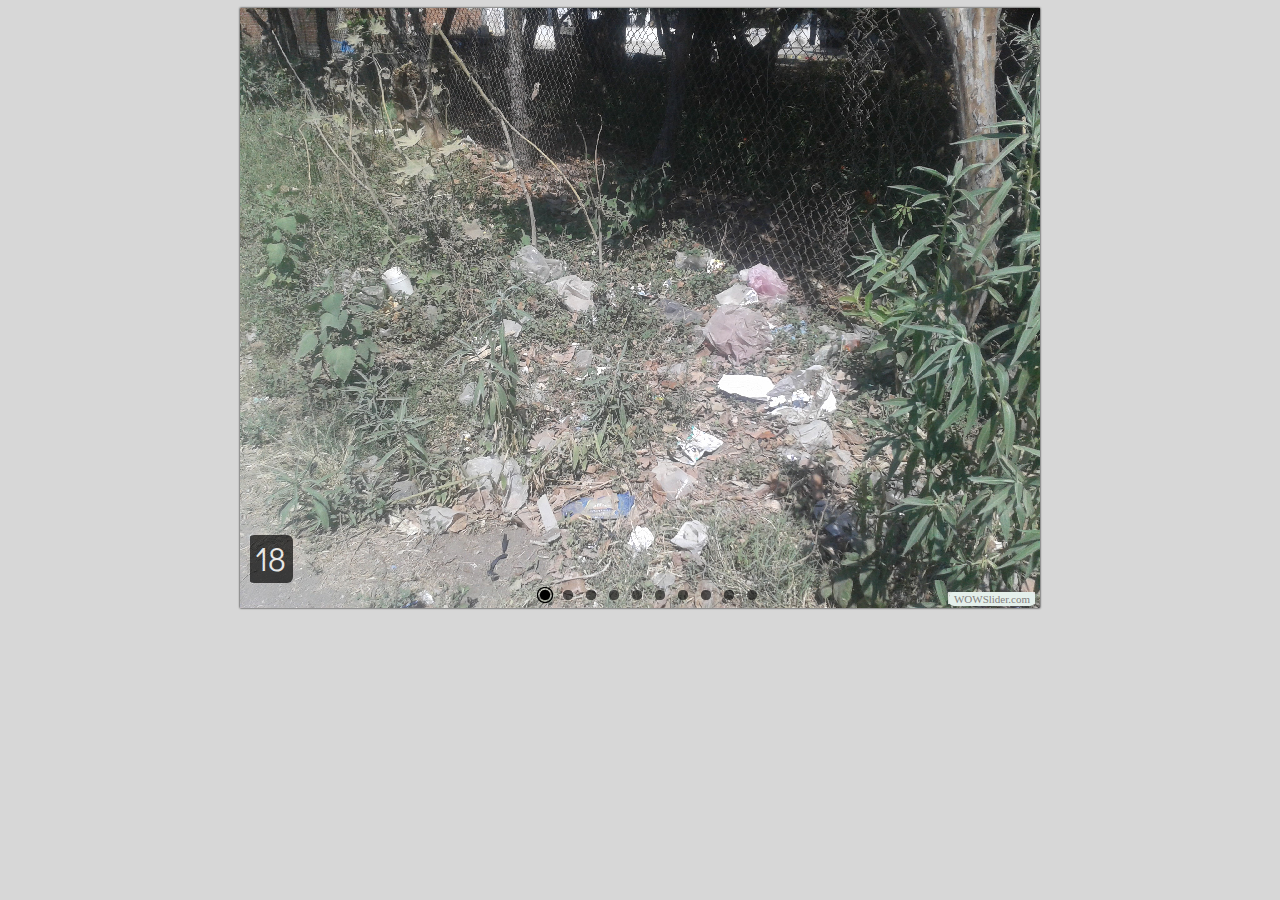
<file: visor/indexwow.html>
<!DOCTYPE html PUBLIC "-//W3C//DTD XHTML 1.0 Strict//EN"
	"http://www.w3.org/TR/xhtml1/DTD/xhtml1-strict.dtd">
<html xmlns="http://www.w3.org/1999/xhtml">
<head>
	<title>WOWSlider generated by WOWSlider.com</title>
	<meta http-equiv="content-type" content="text/html; charset=utf-8" />
	<meta name="keywords" content="WOW Slider, Software Slideshow, Script Slideshow" />
	<meta name="description" content="WOWSlider created with WOW Slider, a free wizard program that helps you easily generate beautiful web slideshow" />
	<!-- Start WOWSlider.com HEAD section -->
	<link rel="stylesheet" type="text/css" href="engine1/style.css" />
	<script type="text/javascript" src="engine1/jquery.js"></script>
	<!-- End WOWSlider.com HEAD section -->
</head>
<body style="background-color:#d7d7d7">
	<!-- Start WOWSlider.com BODY section -->
	<div id="wowslider-container1">
	<div class="ws_images"><ul>
<li><img src="data1/images/18.png" alt="18" title="18" id="wows1_0"/></li>
<li><img src="data1/images/11.png" alt="11" title="11" id="wows1_1"/></li>
<li><img src="data1/images/15.png" alt="15" title="15" id="wows1_2"/></li>
<li><img src="data1/images/12.png" alt="12" title="12" id="wows1_3"/></li>
<li><img src="data1/images/16.png" alt="16" title="16" id="wows1_4"/></li>
<li><img src="data1/images/20.png" alt="20" title="20" id="wows1_5"/></li>
<li><img src="data1/images/13.png" alt="13" title="13" id="wows1_6"/></li>
<li><img src="data1/images/14.png" alt="14" title="14" id="wows1_7"/></li>
<li><img src="data1/images/17.png" alt="17" title="17" id="wows1_8"/></li>
<li><img src="data1/images/19.png" alt="19" title="19" id="wows1_9"/></li>
</ul></div>
<div class="ws_bullets"><div>
<a href="#" title="18"><img src="data1/tooltips/18.png" alt="18"/>1</a>
<a href="#" title="11"><img src="data1/tooltips/11.png" alt="11"/>2</a>
<a href="#" title="15"><img src="data1/tooltips/15.png" alt="15"/>3</a>
<a href="#" title="12"><img src="data1/tooltips/12.png" alt="12"/>4</a>
<a href="#" title="16"><img src="data1/tooltips/16.png" alt="16"/>5</a>
<a href="#" title="20"><img src="data1/tooltips/20.png" alt="20"/>6</a>
<a href="#" title="13"><img src="data1/tooltips/13.png" alt="13"/>7</a>
<a href="#" title="14"><img src="data1/tooltips/14.png" alt="14"/>8</a>
<a href="#" title="17"><img src="data1/tooltips/17.png" alt="17"/>9</a>
<a href="#" title="19"><img src="data1/tooltips/19.png" alt="19"/>10</a>
</div></div>
<span class="wsl"><a href="http://wowslider.com">Thumbnail Scroller</a> by WOWSlider.com v4.8</span>
	<div class="ws_shadow"></div>
	</div>
	<script type="text/javascript" src="engine1/wowslider.js"></script>
	<script type="text/javascript" src="engine1/script.js"></script>
	<!-- End WOWSlider.com BODY section -->
</body>
</html>
</file>
<file: visor/engine1/style.css>
/*
 *	generated by WOW Slider 4.8
 *	template Gothic
 */
@import url("http://fonts.googleapis.com/css?family=Didact+Gothic&subset=latin,latin-ext,cyrillic");
#wowslider-container1 { 
	zoom: 1; 
	position: relative; 
	max-width:800px;
	margin:0px auto 0px;
	z-index:90;
	border:none;
	text-align:left; /* reset align=center */
}
* html #wowslider-container1{ width:800px }
#wowslider-container1 .ws_images ul{
	position:relative;
	width: 10000%; 
	height:auto;
	left:0;
	list-style:none;
	margin:0;
	padding:0;
	border-spacing:0;
	overflow: visible;
	/*table-layout:fixed;*/
}
#wowslider-container1 .ws_images ul li{
	width:1%;
	line-height:0; /*opera*/
	float:left;
	font-size:0;
	padding:0 0 0 0 !important;
	margin:0 0 0 0 !important;
}

#wowslider-container1 .ws_images{
	position: relative;
	left:0;
	top:0;
	width:100%;
	height:100%;
	overflow:hidden;
}
#wowslider-container1 .ws_images a{
	width:100%;
	display:block;
	color:transparent;
}
#wowslider-container1 img{
	max-width: none !important;
}
#wowslider-container1 .ws_images img{
	width:100%;
	border:none 0;
	max-width: none;
	padding:0;
}
#wowslider-container1 a{ 
	text-decoration: none; 
	outline: none; 
	border: none; 
}

#wowslider-container1  .ws_bullets { 
	font-size: 0px; 
	float: left;
	position:absolute;
	z-index:70;
}
#wowslider-container1  .ws_bullets div{
	position:relative;
	float:left;
}
#wowslider-container1  .wsl{
	display:none;
}
#wowslider-container1 sound, 
#wowslider-container1 object{
	position:absolute;
}


#wowslider-container1  .ws_bullets { 
	padding: 5px; 
}
#wowslider-container1 .ws_bullets a { 
	width:16px;
	height:16px;
	background: url(./bullet.png) left top;
	float: left; 
	text-indent: -4000px; 
	position:relative;
	margin-left:7px;
	color:transparent;
}
#wowslider-container1 .ws_bullets a.ws_selbull, #wowslider-container1 .ws_bullets a:hover{
	background-position: 0 100%;
} 
#wowslider-container1 a.ws_next, #wowslider-container1 a.ws_prev {
	position:absolute;
	display:none;
	top:50%;
	margin-top:-20px;
	z-index:60;
	height: 40px;
	width: 40px;
	background-image: url(./arrows.png);
}
#wowslider-container1 a.ws_next{
	background-position: 100% 0;
	right:10px;
}
#wowslider-container1 a.ws_prev {
	background-position: 0 0; 
	left:10px;
}
#wowslider-container1 a.ws_next:hover{
	background-position: 100% 100%;
}
#wowslider-container1 a.ws_prev:hover {
	background-position: 0 100%; 
}
* html #wowslider-container1 a.ws_next,* html #wowslider-container1 a.ws_prev{display:block}
#wowslider-container1:hover a.ws_next, #wowslider-container1:hover a.ws_prev {display:block}

/*playpause*/
#wowslider-container1 .ws_playpause {
	display:none;
    width: 40px;
    height: 40px;
    position: absolute;
    top: 50%;
    left: 50%;
    margin-left: -20px;
    margin-top: -20px;
    z-index: 59;
}

#wowslider-container1:hover .ws_playpause {
	display:block;
}

#wowslider-container1 .ws_pause {
    background-image: url(./pause.png);
}

#wowslider-container1 .ws_play {
    background-image: url(./play.png);
}

#wowslider-container1 .ws_pause:hover, #wowslider-container1 .ws_play:hover {
    background-position: 100% 100% !important;
}/* bottom center */
#wowslider-container1  .ws_bullets {
    bottom: 0px;
	left:50%;
}
#wowslider-container1  .ws_bullets div{
	left:-50%;
}
#wowslider-container1 .ws-title{
	position:absolute;
	display:block;
	bottom: 25px;
	left: 10px; 
	margin-right: 10px;
	padding:7px;
	background:#000000;
	color:#FFFFFF;
	z-index: 50;
	font-family:'Didact Gothic',Arial,Helvetica,sans-serif;
	font-size: 32px;
	line-height: 34px;
	font-weight: normal;
	border-radius:6px;	
	-moz-border-radius:6px;
 	-webkit-border-radius:6px;
	opacity:0.7;
	filter:progid:DXImageTransform.Microsoft.Alpha(opacity=70);
}
#wowslider-container1 .ws-title div{
    margin-top: 6px;
	font-size: 18px;
	line-height: 20px;
}

#wowslider-container1 .ws_images ul{
	animation: wsBasic 40s infinite;
	-moz-animation: wsBasic 40s infinite;
	-webkit-animation: wsBasic 40s infinite;
}
@keyframes wsBasic{0%{left:-0%} 5%{left:-0%} 10%{left:-100%} 15%{left:-100%} 20%{left:-200%} 25%{left:-200%} 30%{left:-300%} 35%{left:-300%} 40%{left:-400%} 45%{left:-400%} 50%{left:-500%} 55%{left:-500%} 60%{left:-600%} 65%{left:-600%} 70%{left:-700%} 75%{left:-700%} 80%{left:-800%} 85%{left:-800%} 90%{left:-900%} 95%{left:-900%} }
@-moz-keyframes wsBasic{0%{left:-0%} 5%{left:-0%} 10%{left:-100%} 15%{left:-100%} 20%{left:-200%} 25%{left:-200%} 30%{left:-300%} 35%{left:-300%} 40%{left:-400%} 45%{left:-400%} 50%{left:-500%} 55%{left:-500%} 60%{left:-600%} 65%{left:-600%} 70%{left:-700%} 75%{left:-700%} 80%{left:-800%} 85%{left:-800%} 90%{left:-900%} 95%{left:-900%} }
@-webkit-keyframes wsBasic{0%{left:-0%} 5%{left:-0%} 10%{left:-100%} 15%{left:-100%} 20%{left:-200%} 25%{left:-200%} 30%{left:-300%} 35%{left:-300%} 40%{left:-400%} 45%{left:-400%} 50%{left:-500%} 55%{left:-500%} 60%{left:-600%} 65%{left:-600%} 70%{left:-700%} 75%{left:-700%} 80%{left:-800%} 85%{left:-800%} 90%{left:-900%} 95%{left:-900%} }

#wowslider-container1 {
    box-shadow: 0 0 2px #000000;	
    -moz-box-shadow: 0 0 2px #000000;
    -webkit-box-shadow: 0 0 2px #000000; 
}
#wowslider-container1 .ws_bullets  a img{
	text-indent:0;
	display:block;
	bottom:20px;
	left:-32px;
	visibility:hidden;
	position:absolute;
    box-shadow:0 0 2px #000000;
    -moz-box-shadow: 0 0 2px #000000;
    -webkit-box-shadow: 0 0 2px #000000; 
	max-width:none;
}
#wowslider-container1 .ws_bullets a:hover img{
	visibility:visible;
}

#wowslider-container1 .ws_bulframe div div{
	height:48px;
	overflow:visible;
	position:relative;
}
#wowslider-container1 .ws_bulframe div {
	left:0;
	overflow:hidden;
	position:relative;
	width:64px;
	background-color:#000000;
}
#wowslider-container1  .ws_bullets .ws_bulframe{
	display:none;
	bottom:20px;
	overflow:visible;
	position:absolute;
	cursor:pointer;
    box-shadow:0 0 2px #000000;
    -moz-box-shadow: 0 0 2px #000000;
    -webkit-box-shadow: 0 0 2px #000000; 
}
#wowslider-container1 .ws_bulframe span{
	display:block;
	position:absolute;
	bottom:-6px;
	margin-left:0px;
	left:32px;
	background:url(./triangle.png);
	width:15px;
	height:6px;
}
</file>
